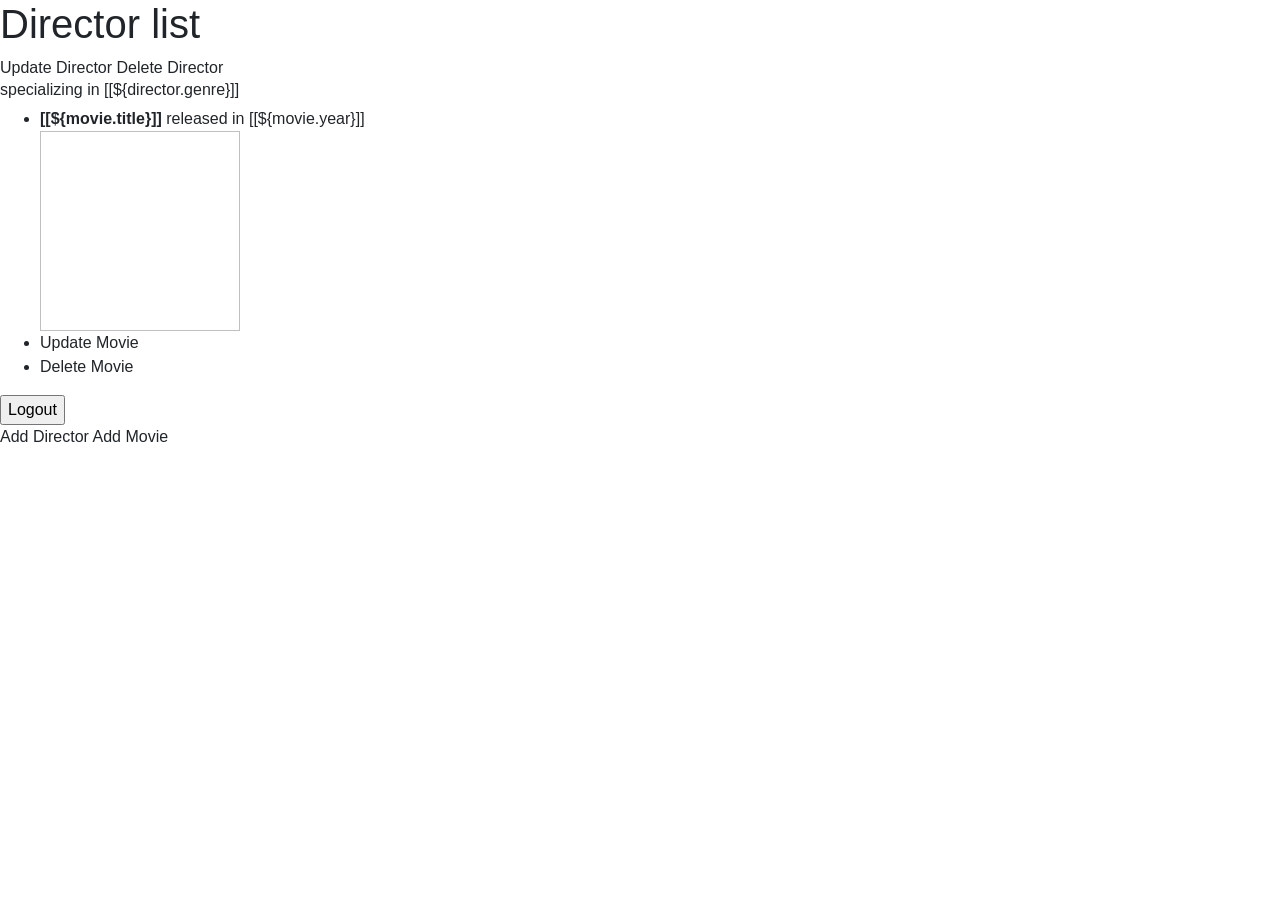
<file: src/main/resources/templates/index.html>
<!DOCTYPE html>
<html lang="en" xmlns:th="http://www.thymeleaf.org">
<head>
    <meta charset="UTF-8">
    <!-- Bootstrap CSS -->
    <link rel="stylesheet" href="https://stackpath.bootstrapcdn.com/bootstrap/4.3.1/css/bootstrap.min.css"
          integrity="sha384-ggOyR0iXCbMQv3Xipma34MD+dH/1fQ784/j6cY/iJTQUOhcWr7x9JvoRxT2MZw1T" crossorigin="anonymous">
    <title>Index Page</title>
</head>
<body>
<h1>Director list</h1>
<div th:each="director: ${directors}">
    <h2 th:text="${director.name}"></h2>
    <a th:href="@{/updateDirector/{id}(id=${director.id})}">Update Director</a>
    <a th:href="@{/deleteDirector/{id}(id=${director.id})}">Delete Director</a>
    <h6 th:inline="text">specializing in [[${director.genre}]]</h6>
    <ul>
        <th:block th:each="movie: ${director.movies}">
            <li th:inline="text"><b>[[${movie.title}]]</b> released in [[${movie.year}]]</li>
            <img th:src="${movie.photo}" width="200" height="200">
            <li><a th:href="@{/updateMovie/{id}(id=${movie.id})}">Update Movie</a></li>
            <li><a th:href="@{/deleteMovie/{id}(id=${movie.id})}">Delete Movie</a></li>
        </th:block>
    </ul>
</div>

<form th:action="@{/logout}" method="post">
    <input type="submit" value="Logout">
</form>
<a th:href="@{/addDirector}">Add Director</a>
<a th:href="@{/addMovie}">Add Movie</a>

<!-- jQuery first, then Popper.js, then Bootstrap JS -->
<script src="https://code.jquery.com/jquery-3.3.1.slim.min.js"
        integrity="sha384-q8i/X+965DzO0rT7abK41JStQIAqVgRVzpbzo5smXKp4YfRvH+8abtTE1Pi6jizo"
        crossorigin="anonymous"></script>
<script src="https://cdnjs.cloudflare.com/ajax/libs/popper.js/1.14.7/umd/popper.min.js"
        integrity="sha384-UO2eT0CpHqdSJQ6hJty5KVphtPhzWj9WO1clHTMGa3JDZwrnQq4sF86dIHNDz0W1"
        crossorigin="anonymous"></script>
<script src="https://stackpath.bootstrapcdn.com/bootstrap/4.3.1/js/bootstrap.min.js"
        integrity="sha384-JjSmVgyd0p3pXB1rRibZUAYoIIy6OrQ6VrjIEaFf/nJGzIxFDsf4x0xIM+B07jRM"
        crossorigin="anonymous"></script>
</body>
</html>
</file>
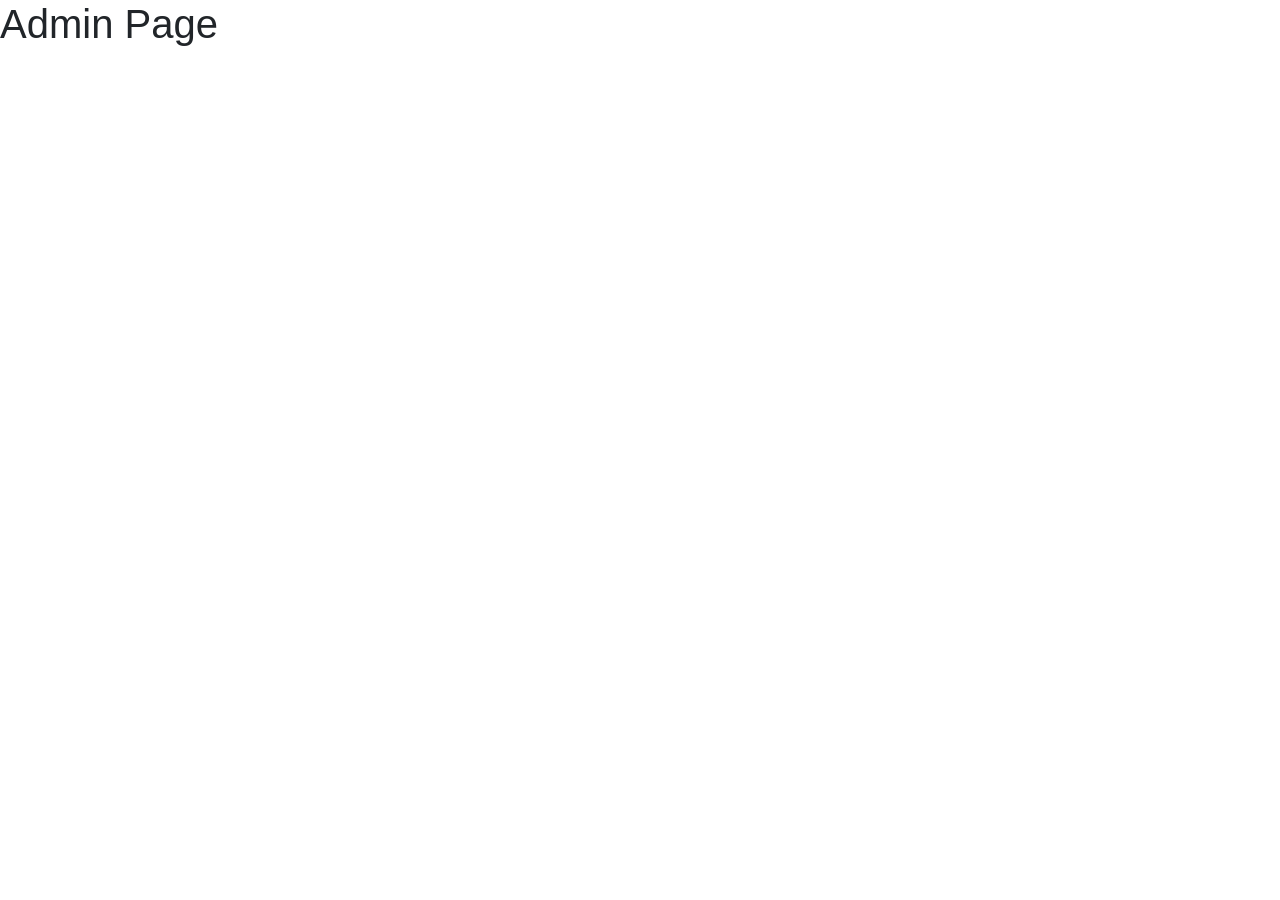
<file: src/main/resources/templates/admin.html>
<!DOCTYPE html>
<html lang="en" xmlns:th="http://www.thymeleaf.org">
<head>
    <meta charset="UTF-8">
    <!-- Bootstrap CSS -->
    <link rel="stylesheet" href="https://stackpath.bootstrapcdn.com/bootstrap/4.3.1/css/bootstrap.min.css"
          integrity="sha384-ggOyR0iXCbMQv3Xipma34MD+dH/1fQ784/j6cY/iJTQUOhcWr7x9JvoRxT2MZw1T" crossorigin="anonymous">
    <title>Admin Page</title>
</head>
<body>
<h1>Admin Page</h1>

<!-- jQuery first, then Popper.js, then Bootstrap JS -->
<script src="https://code.jquery.com/jquery-3.3.1.slim.min.js"
        integrity="sha384-q8i/X+965DzO0rT7abK41JStQIAqVgRVzpbzo5smXKp4YfRvH+8abtTE1Pi6jizo"
        crossorigin="anonymous"></script>
<script src="https://cdnjs.cloudflare.com/ajax/libs/popper.js/1.14.7/umd/popper.min.js"
        integrity="sha384-UO2eT0CpHqdSJQ6hJty5KVphtPhzWj9WO1clHTMGa3JDZwrnQq4sF86dIHNDz0W1"
        crossorigin="anonymous"></script>
<script src="https://stackpath.bootstrapcdn.com/bootstrap/4.3.1/js/bootstrap.min.js"
        integrity="sha384-JjSmVgyd0p3pXB1rRibZUAYoIIy6OrQ6VrjIEaFf/nJGzIxFDsf4x0xIM+B07jRM"
        crossorigin="anonymous"></script>
</body>
</html>
</file>
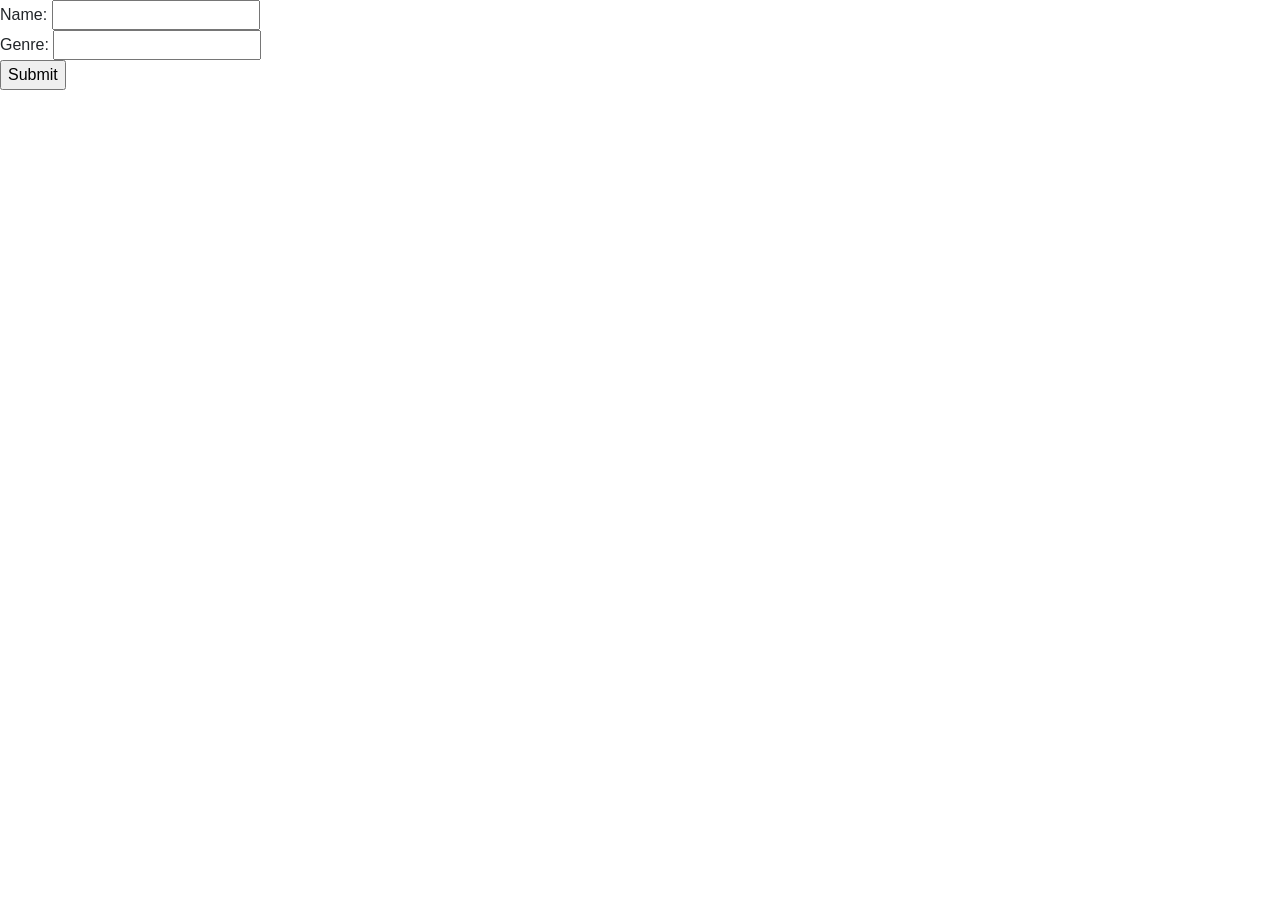
<file: src/main/resources/templates/directorForm.html>
<!DOCTYPE html>
<html lang="en" xmlns:th="http://www.thymeleaf.org" xmlns:sec="http://www.thymeleaf.org/extras/spring-security">
<head>
    <meta charset="UTF-8">
    <!-- Bootstrap CSS -->
    <link rel="stylesheet" href="https://cdn.jsdelivr.net/npm/bootstrap@4.5.3/dist/css/bootstrap.min.css"
          integrity="sha384-TX8t27EcRE3e/ihU7zmQxVncDAy5uIKz4rEkgIXeMed4M0jlfIDPvg6uqKI2xXr2" crossorigin="anonymous">
    <title>Director Form</title>
</head>
<body>
<form th:action="@{/processDirector}" th:object="${director}" method="post">
    <input type="hidden" th:field="*{id}">
    <input type="hidden" th:field="*{movies}">
    Name: <input type="text" th:field="*{name}">
    <br>
    Genre: <input type="text" th:field="*{genre}">
    <br>
    <input type="submit" value="Submit">
</form>


<script src="https://code.jquery.com/jquery-3.5.1.slim.min.js"
        integrity="sha384-DfXdz2htPH0lsSSs5nCTpuj/zy4C+OGpamoFVy38MVBnE+IbbVYUew+OrCXaRkfj"
        crossorigin="anonymous"></script>
<script src="https://cdn.jsdelivr.net/npm/bootstrap@4.5.3/dist/js/bootstrap.bundle.min.js"
        integrity="sha384-ho+j7jyWK8fNQe+A12Hb8AhRq26LrZ/JpcUGGOn+Y7RsweNrtN/tE3MoK7ZeZDyx"
        crossorigin="anonymous"></script>

</body>
</html>
</file>
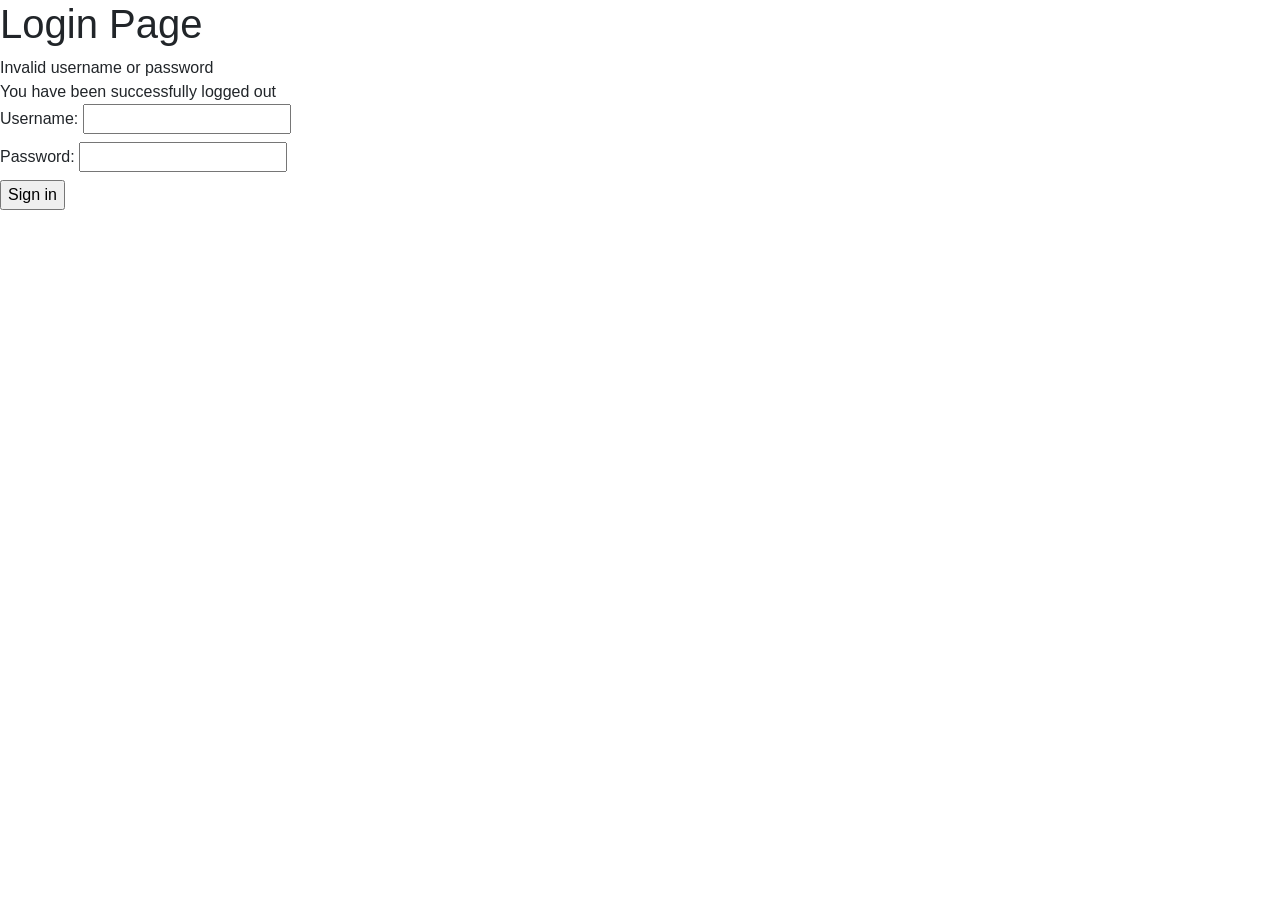
<file: src/main/resources/templates/login.html>
<!DOCTYPE html>
<html lang="en" xmlns:th="http://www.thymeleaf.org">
<head>
    <meta charset="UTF-8">
    <!-- Bootstrap CSS -->
    <link rel="stylesheet" href="https://stackpath.bootstrapcdn.com/bootstrap/4.3.1/css/bootstrap.min.css"
          integrity="sha384-ggOyR0iXCbMQv3Xipma34MD+dH/1fQ784/j6cY/iJTQUOhcWr7x9JvoRxT2MZw1T" crossorigin="anonymous">
    <link th:href="@{/styles/base.css}" rel="stylesheet">
    <title>Login Page</title>
</head>
<body>
<h1>Login Page</h1>
<div th:if="${param.error}">
    Invalid username or password
</div>
<div th:if="${param.logout}">
    You have been successfully logged out
</div>
<form onsubmit="return validate()" th:action="@{/login}" method="post">
    <div>
        <label>Username: <input type="text" name="username" id="username">
            <span id="user-error-message"></span>
        </label>
    </div>
    <div>

        <label>Password: <input type="password" name="password" id="password">
            <span id="password-error-message"></span>
        </label>
    </div>
    <div>
        <input type="submit" value="Sign in">
    </div>
</form>


<!-- jQuery first, then Popper.js, then Bootstrap JS -->
<script src="https://code.jquery.com/jquery-3.3.1.slim.min.js"
        integrity="sha384-q8i/X+965DzO0rT7abK41JStQIAqVgRVzpbzo5smXKp4YfRvH+8abtTE1Pi6jizo"
        crossorigin="anonymous"></script>
<script src="https://cdnjs.cloudflare.com/ajax/libs/popper.js/1.14.7/umd/popper.min.js"
        integrity="sha384-UO2eT0CpHqdSJQ6hJty5KVphtPhzWj9WO1clHTMGa3JDZwrnQq4sF86dIHNDz0W1"
        crossorigin="anonymous"></script>
<script src="https://stackpath.bootstrapcdn.com/bootstrap/4.3.1/js/bootstrap.min.js"
        integrity="sha384-JjSmVgyd0p3pXB1rRibZUAYoIIy6OrQ6VrjIEaFf/nJGzIxFDsf4x0xIM+B07jRM"
        crossorigin="anonymous"></script>
<script th:src="@{/js/loginvalidation.js}">

</script>
</body>
</html>
</file>
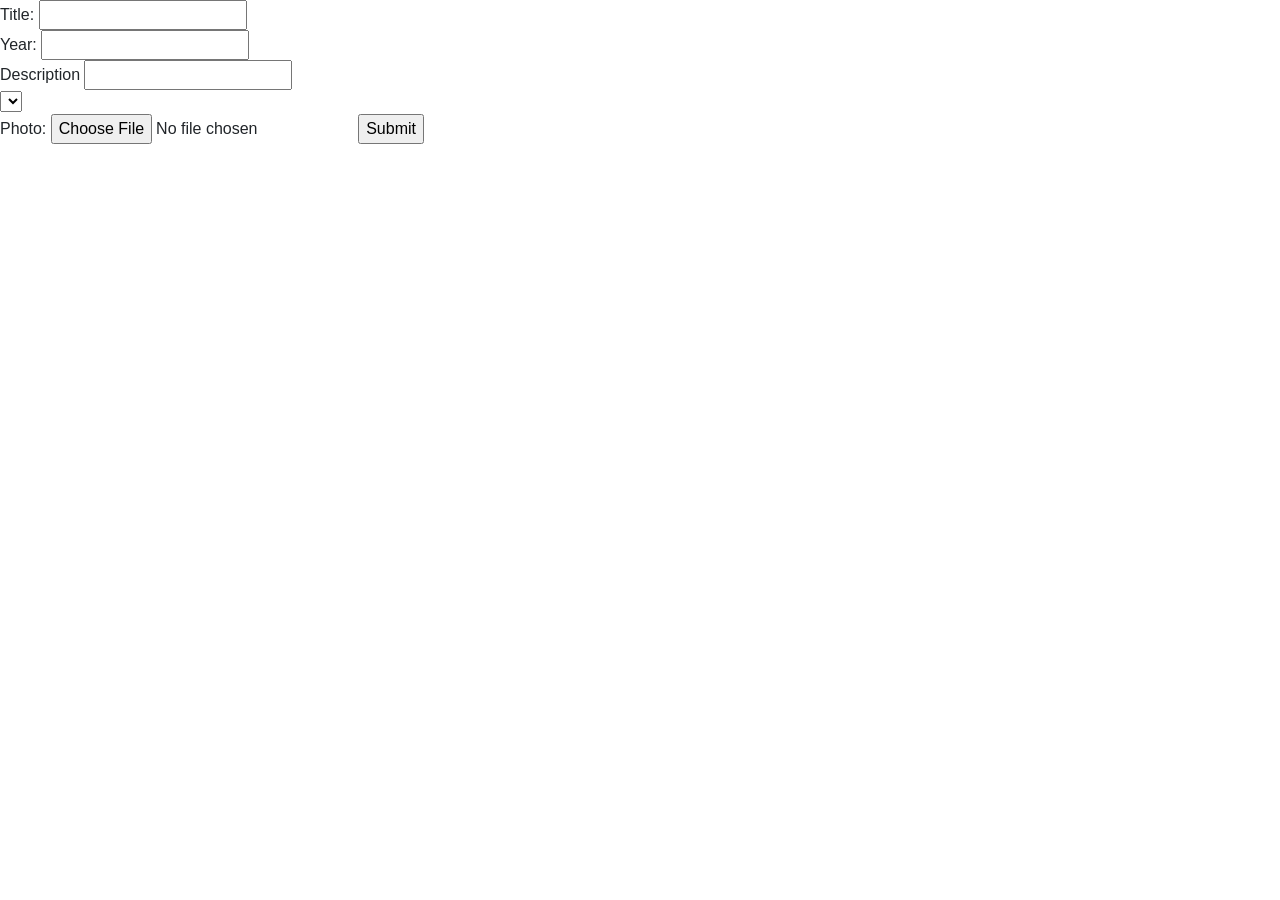
<file: src/main/resources/templates/movieForm.html>
<!DOCTYPE html>
<html lang="en" xmlns:th="http://www.thymeleaf.org" xmlns:sec="http://www.thymeleaf.org/extras/spring-security">
<head>
    <meta charset="UTF-8">
    <!-- Bootstrap CSS -->
    <link rel="stylesheet" href="https://cdn.jsdelivr.net/npm/bootstrap@4.5.3/dist/css/bootstrap.min.css"
          integrity="sha384-TX8t27EcRE3e/ihU7zmQxVncDAy5uIKz4rEkgIXeMed4M0jlfIDPvg6uqKI2xXr2" crossorigin="anonymous">
    <title>Movie Form</title>
</head>
<body>
<form th:action="@{/processMovie}" th:object="${movie}" method="post" enctype="multipart/form-data">
    <input type="hidden" th:field="*{id}">
    <input type="hidden" th:field="*{photo}">
    Title: <input type="text" th:field="*{title}">
    <br>
    Year: <input type="number" th:field="*{year}">
    <br>
    Description <input type="text" th:field="*{description}">
    <br>
    <select th:field="*{director}">
        <option th:each="director: ${directors}" th:value="${director.id}" th:text="${director.name}"></option>
    </select>
    <br>
    Photo: <input type="file" name="moviePicture">
    <input type="submit" value="Submit">
</form>

<script src="https://code.jquery.com/jquery-3.5.1.slim.min.js"
        integrity="sha384-DfXdz2htPH0lsSSs5nCTpuj/zy4C+OGpamoFVy38MVBnE+IbbVYUew+OrCXaRkfj"
        crossorigin="anonymous"></script>
<script src="https://cdn.jsdelivr.net/npm/bootstrap@4.5.3/dist/js/bootstrap.bundle.min.js"
        integrity="sha384-ho+j7jyWK8fNQe+A12Hb8AhRq26LrZ/JpcUGGOn+Y7RsweNrtN/tE3MoK7ZeZDyx"
        crossorigin="anonymous"></script>

</body>
</html>
</file>
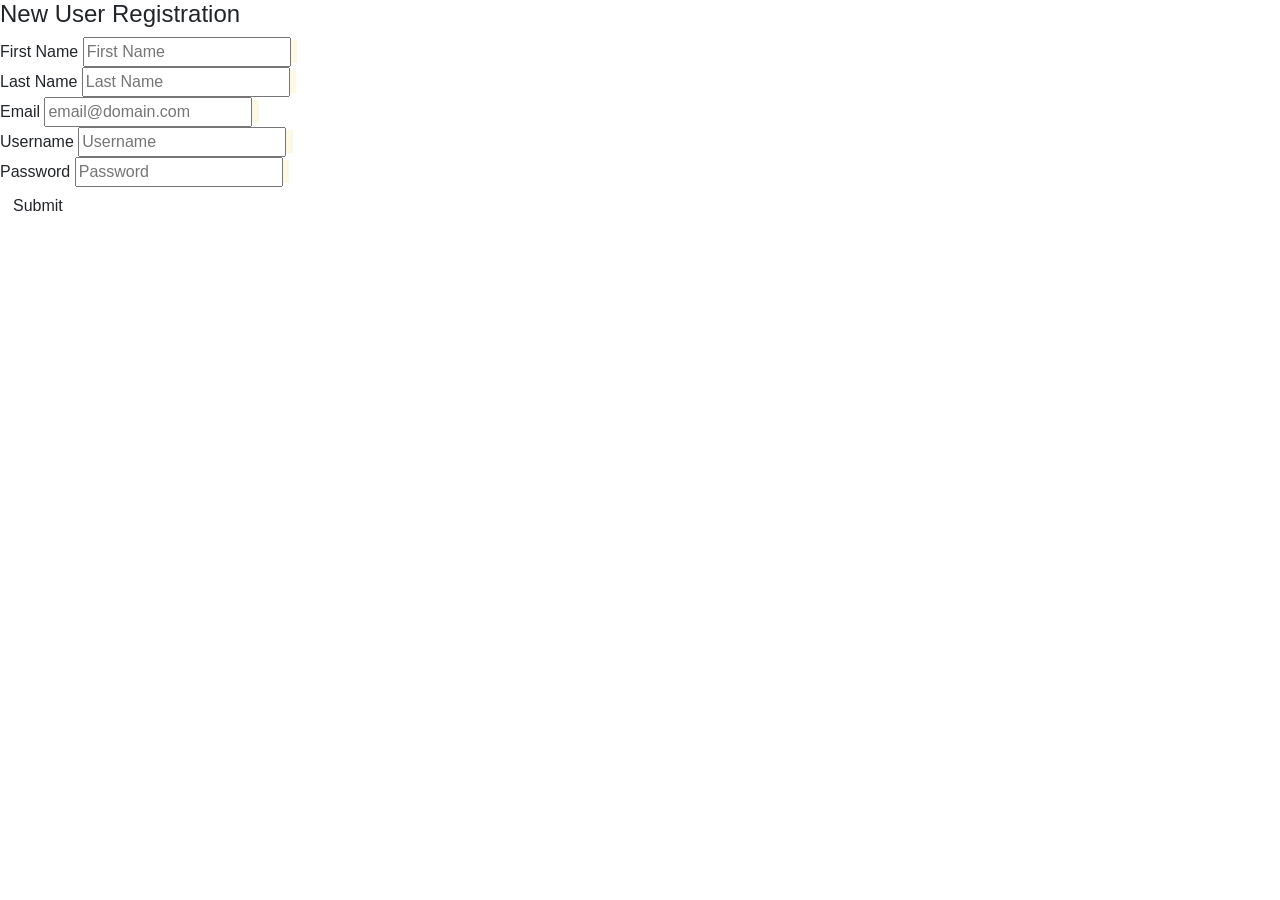
<file: src/main/resources/templates/register.html>
<!DOCTYPE html>
<html lang="en" xmlns:th="http://www.thymeleaf.org">
<head>
    <meta charset="UTF-8">
    <!-- Bootstrap CSS -->
    <link rel="stylesheet" href="https://stackpath.bootstrapcdn.com/bootstrap/4.3.1/css/bootstrap.min.css"
          integrity="sha384-ggOyR0iXCbMQv3Xipma34MD+dH/1fQ784/j6cY/iJTQUOhcWr7x9JvoRxT2MZw1T" crossorigin="anonymous">
    <title>New User Registration Page</title>
</head>
<body>
<h4>New User Registration</h4>
<form autocomplete="off"
      th:action="@{/register}"
      th:object="${user}" method="post">
    First Name
    <input type="text" id="firstName" placeholder="First Name"
           th:field="*{firstName}"/>
    <mark><strong>
            <span th:if="${#fields.hasErrors('firstName')}"
                  th:errors="*{firstName}"> </span>
    </strong></mark>
    <br/>
    Last Name
    <input type="text" id="lastName" placeholder="Last Name"
           th:field="*{lastName}"/>
    <mark><strong>
            <span th:if="${#fields.hasErrors('lastName')}"
                  th:errors="*{lastName}"> </span>
    </strong></mark>
    <br/>

    Email
    <input type="email" id="email" placeholder="email@domain.com"
           th:field="*{email}"/>
    <mark><strong>
            <span th:if="${#fields.hasErrors('email')}"
                  th:errors="*{email}"> </span>
    </strong></mark>
    <br/>
    Username
    <input type="text" id="username" placeholder="Username"
           th:field="*{username}"/>
    <mark><strong>
            <span th:if="${#fields.hasErrors('username')}"
                  th:errors="*{username}"> </span>
    </strong></mark>
    <br/>
    Password
    <input type="password" id="password" placeholder="Password"
           th:field="*{password}"/>
    <mark><strong>
            <span th:if="${#fields.hasErrors('password')}"
                  th:errors="*{password}"> </span>
    </strong></mark>
    <br/>
    <button type="submit" class="btn btn-default">Submit</button>
</form>

<!-- jQuery first, then Popper.js, then Bootstrap JS -->
<script src="https://code.jquery.com/jquery-3.3.1.slim.min.js"
        integrity="sha384-q8i/X+965DzO0rT7abK41JStQIAqVgRVzpbzo5smXKp4YfRvH+8abtTE1Pi6jizo"
        crossorigin="anonymous"></script>
<script src="https://cdnjs.cloudflare.com/ajax/libs/popper.js/1.14.7/umd/popper.min.js"
        integrity="sha384-UO2eT0CpHqdSJQ6hJty5KVphtPhzWj9WO1clHTMGa3JDZwrnQq4sF86dIHNDz0W1"
        crossorigin="anonymous"></script>
<script src="https://stackpath.bootstrapcdn.com/bootstrap/4.3.1/js/bootstrap.min.js"
        integrity="sha384-JjSmVgyd0p3pXB1rRibZUAYoIIy6OrQ6VrjIEaFf/nJGzIxFDsf4x0xIM+B07jRM"
        crossorigin="anonymous"></script>
</body>
</html>
</file>
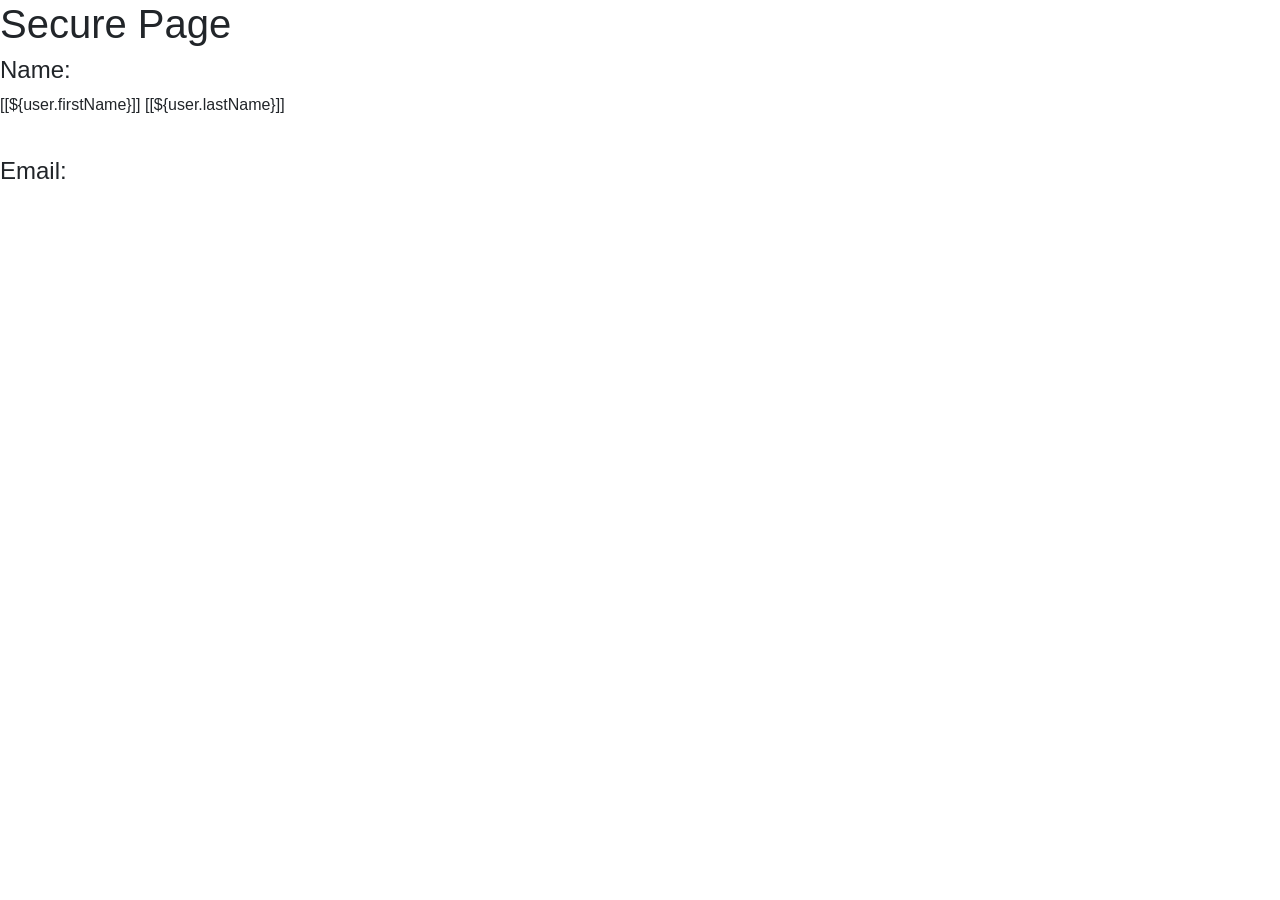
<file: src/main/resources/templates/secure.html>
<!DOCTYPE html>
<html lang="en" xmlns:th="http://www.thymeleaf.org">
<head>
    <meta charset="UTF-8">
    <!-- Bootstrap CSS -->
    <link rel="stylesheet" href="https://stackpath.bootstrapcdn.com/bootstrap/4.3.1/css/bootstrap.min.css"
          integrity="sha384-ggOyR0iXCbMQv3Xipma34MD+dH/1fQ784/j6cY/iJTQUOhcWr7x9JvoRxT2MZw1T" crossorigin="anonymous">
    <title>Secure Page</title>
</head>
<body>
<h1>Secure Page</h1>
<h4>Name: </h4>
<p>[[${user.firstName}]] [[${user.lastName}]]</p>
<br>

<h4>Email:</h4>
<p th:text="${user.email}"></p>


<!-- jQuery first, then Popper.js, then Bootstrap JS -->
<script src="https://code.jquery.com/jquery-3.3.1.slim.min.js"
        integrity="sha384-q8i/X+965DzO0rT7abK41JStQIAqVgRVzpbzo5smXKp4YfRvH+8abtTE1Pi6jizo"
        crossorigin="anonymous"></script>
<script src="https://cdnjs.cloudflare.com/ajax/libs/popper.js/1.14.7/umd/popper.min.js"
        integrity="sha384-UO2eT0CpHqdSJQ6hJty5KVphtPhzWj9WO1clHTMGa3JDZwrnQq4sF86dIHNDz0W1"
        crossorigin="anonymous"></script>
<script src="https://stackpath.bootstrapcdn.com/bootstrap/4.3.1/js/bootstrap.min.js"
        integrity="sha384-JjSmVgyd0p3pXB1rRibZUAYoIIy6OrQ6VrjIEaFf/nJGzIxFDsf4x0xIM+B07jRM"
        crossorigin="anonymous"></script>
</body>
</html>
</file>
